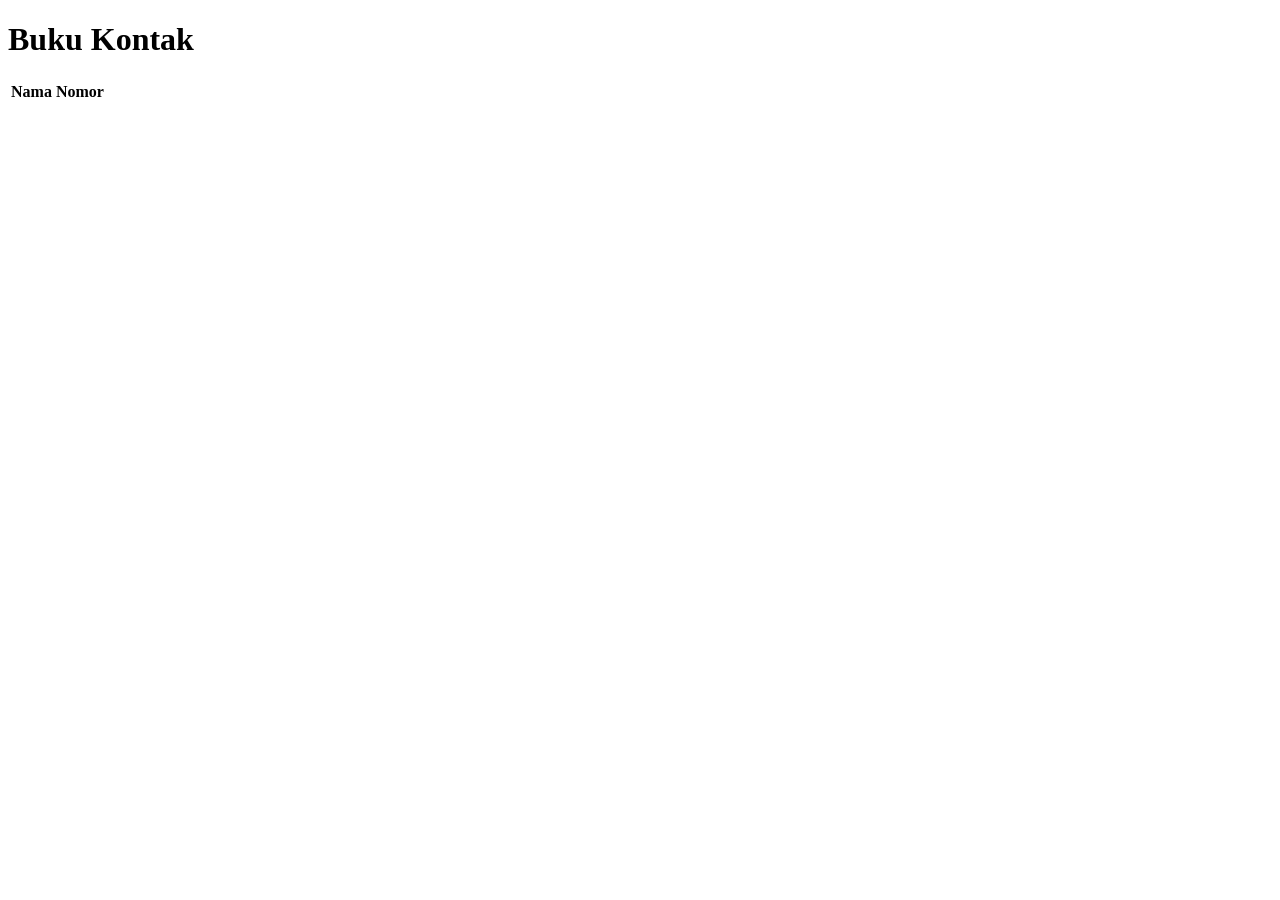
<file: tambahdaftar5.html>
<!DOCTYPE html>
<html lang="id">
<head>
    <meta charset="UTF-8">
    <meta name="viewport" content="width=device-width, initial-scale=1.0">
    <title>Buku Kontak</title>
</head>
<body>
    <h1>Buku Kontak</h1>

    <table>
        <tr>
            <th>Nama</th>
            <th>Nomor</th>
        </tr>
    </table>
</body>
</html>
</file>
